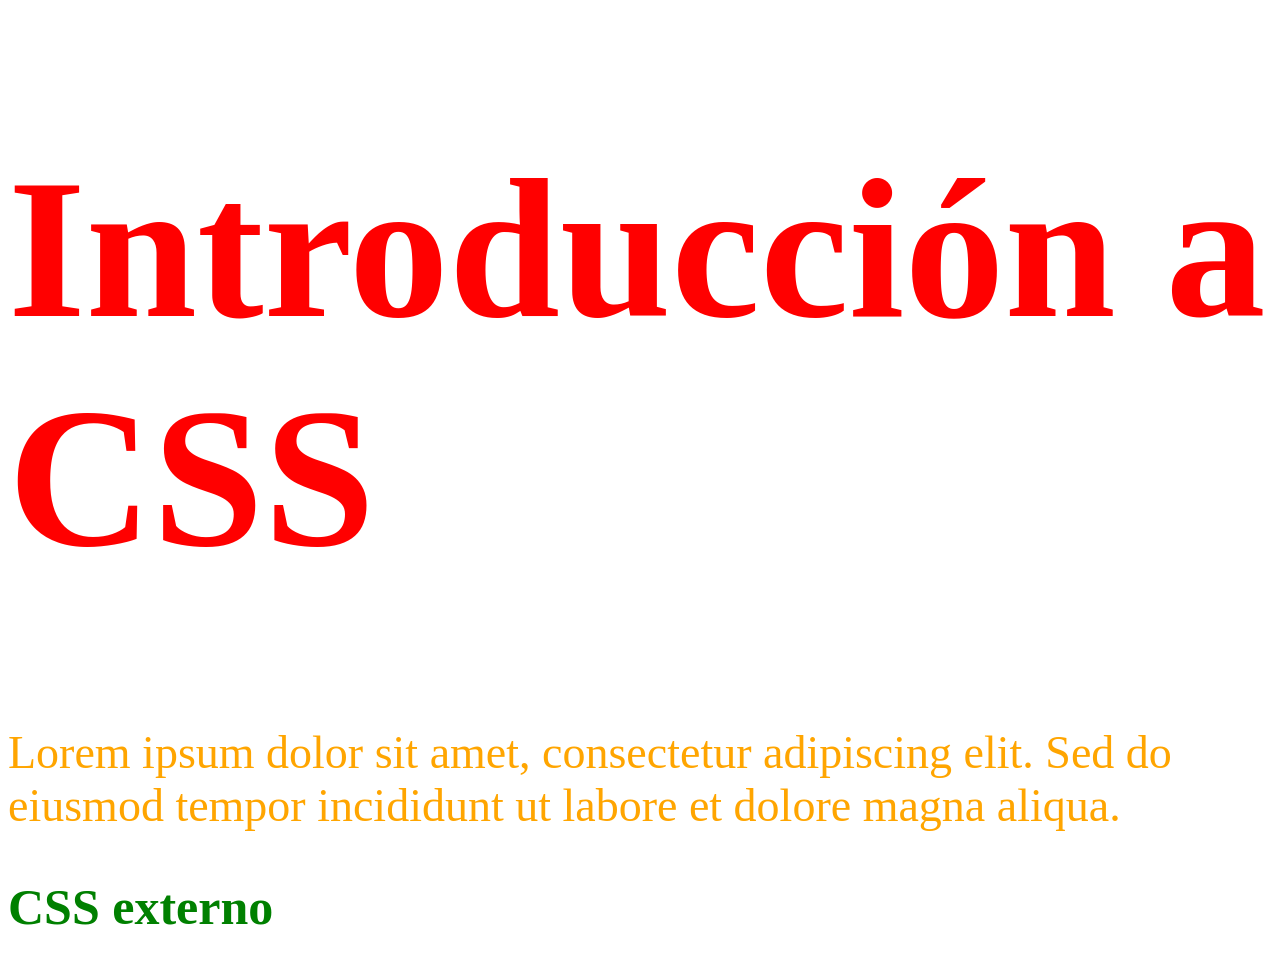
<file: 01-Introduccion/index.html>
<!DOCTYPE html>
<html lang="en">
<head>
    <meta charset="UTF-8">
    <meta name="viewport" content="width=device-width, initial-scale=1.0">
    <title>Introducción a CSS 👍</title>
</head>
<body>
 <!-- 1. CSS dentro del elemento <style>...</style> -->
  <style>
   
    h1 {
        color: red;
        font-size: 200px
   }

  </style>
<h1>Introducción a CSS</h1>

<!-- 2. Escribimos CSS en linea. Dentro de la etiqueta de apertura de un elemnto de html-->

<p style="color: orange; font-size:46px">Lorem ipsum dolor sit amet, consectetur adipiscing elit. Sed do eiusmod tempor incididunt ut labore et dolore magna aliqua.</p>
 

 <!-- 3. Escribimos CSS en un documento externo y lo llamamos a traves de el elemento link-->
<h2>CSS externo</h2>
<link rel="stylesheet" href="./style.css">
</body>
</html>
</file>
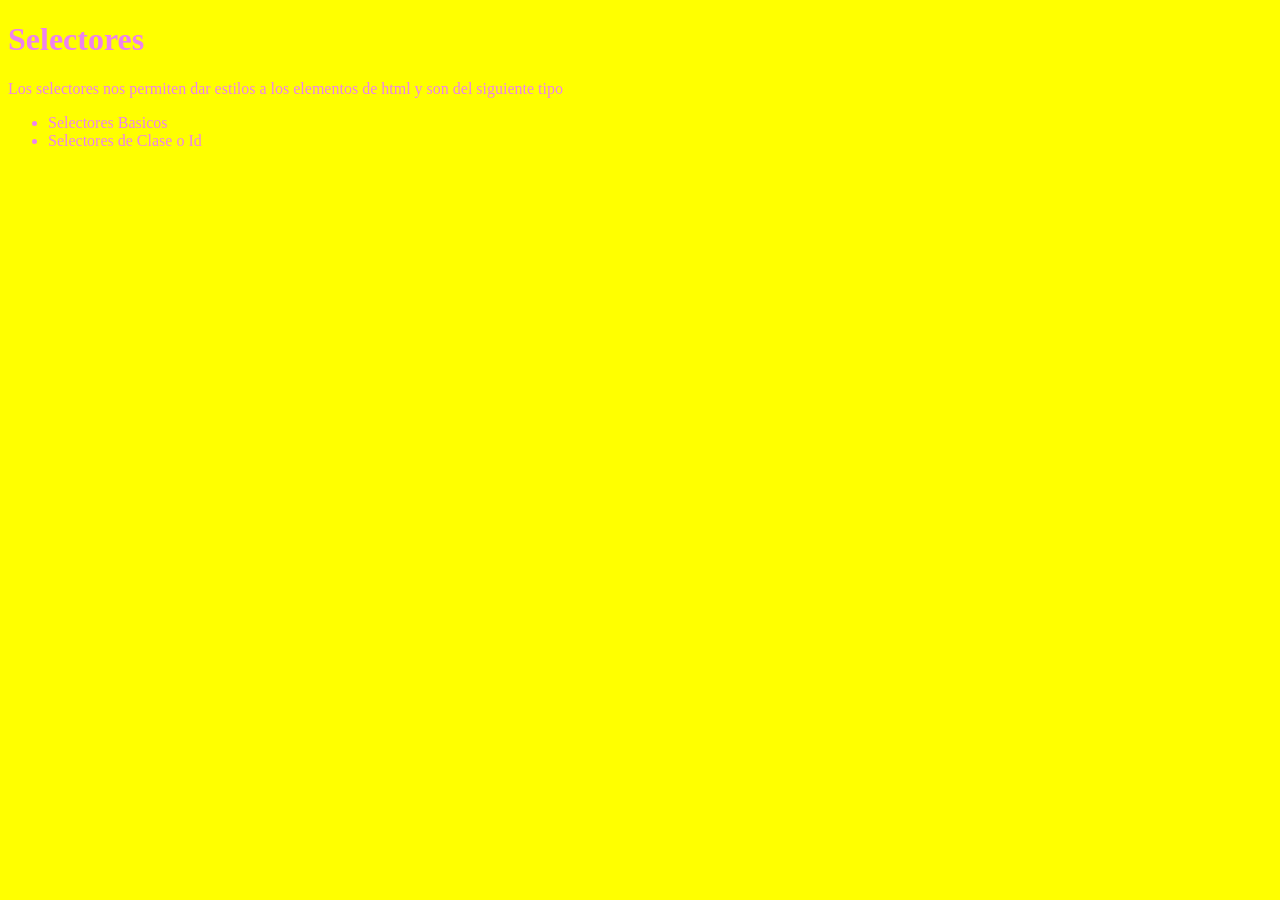
<file: 02-Selectores/index.html>
<!DOCTYPE html>
<html lang="en">
<head>
    <meta charset="UTF-8">
    <meta name="viewport" content="width=device-width, initial-scale=1.0">
    <title>Selectores en CSS</title>
    <link rel="stylesheet" href="style.css">
</head>
<body>

</body>
 <h1>Selectores</h1>
 <p> Los selectores nos permiten dar estilos a los elementos de html y son del siguiente tipo</p>
<ul>
    <li>Selectores Basicos</li>
    <li>Selectores de Clase o Id</li>
</ul>

</html>
</file>
<file: 01-Introduccion/style.css>
h2 {
    color: green;
    font-size: 50px;
}
</file>
<file: 02-Selectores/style.css>
/* 

   Sintaxis de CSS

   Consta de 3 elementos:

    selector {
     propiedad: valor;
     ...
    }

    Selector 👉elemento al que le vamos a aplicar estilos
    Propiedad 👉es la caracteristica que se define de este elemento
    Valor 👉es el valor que se aplica a la propiedad 

    IMPORTANTE: el conjunto de estos tres elementos se conoce como Regla de CSS

*/

body {
    background-color: yellow;
    color:violet;
}
</file>
